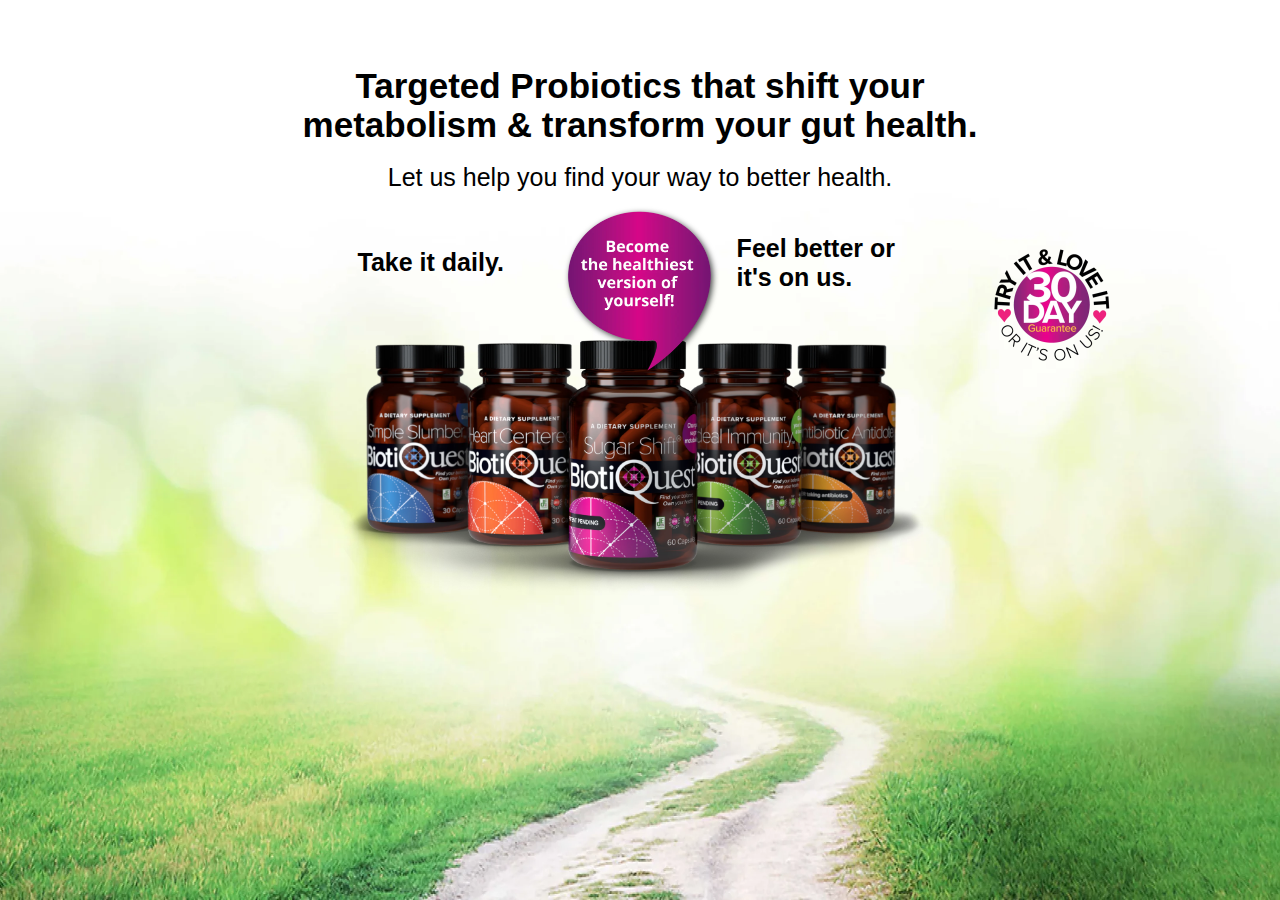
<file: biotquest/index.html>
<!DOCTYPE html>
<html lang="en">
<head>
    <meta charset="UTF-8">
    <meta name="viewport" content="width=device-width, initial-scale=1.0">
    <link rel="stylesheet" href="assets/style2.css">
    <title>Biotquest</title>
</head>
<body>
    <section class="main-banner">
        <div class="banner">
             <div class="background-image">
                <img src="assets/image/background-image.webp" alt="">
             

             <div class="banner-content" >
                <div class="banner-content-container">

                <h2 class="banner-heading"> <strong>Targeted Probiotics that shift your</strong>
                <strong>metabolism &  transform your gut health.</strong></h2>
                <div class="banner-text">
                <p>Let us help you find your way to better health.</p>
                </div>  
                <div class="product-image-section">
                    <div class="banner-image-section">
                      <div class="left-heading">
                          <strong>Take it daily.</strong>
                      </div>
                      <div class="center-image">
                          <img src="assets/image/bubble.webp" alt="">
                      </div>
                      <div class="right-heading">
                          <strong>Feel better or it's on us.</strong>
                      </div>
                      
                    </div>
                    <div class="product-image">
                        <img src="assets/image/bioquest.webp" alt="">
                      </div>
                    <div class="main-banner-30-days">
                      <img src="assets/image/30 days.png" alt="">
                    </div>
                  </div>
                         </div>
              </div>
        </div>
        </div>
        </div>
    </section>
</body>
</html>
</file>
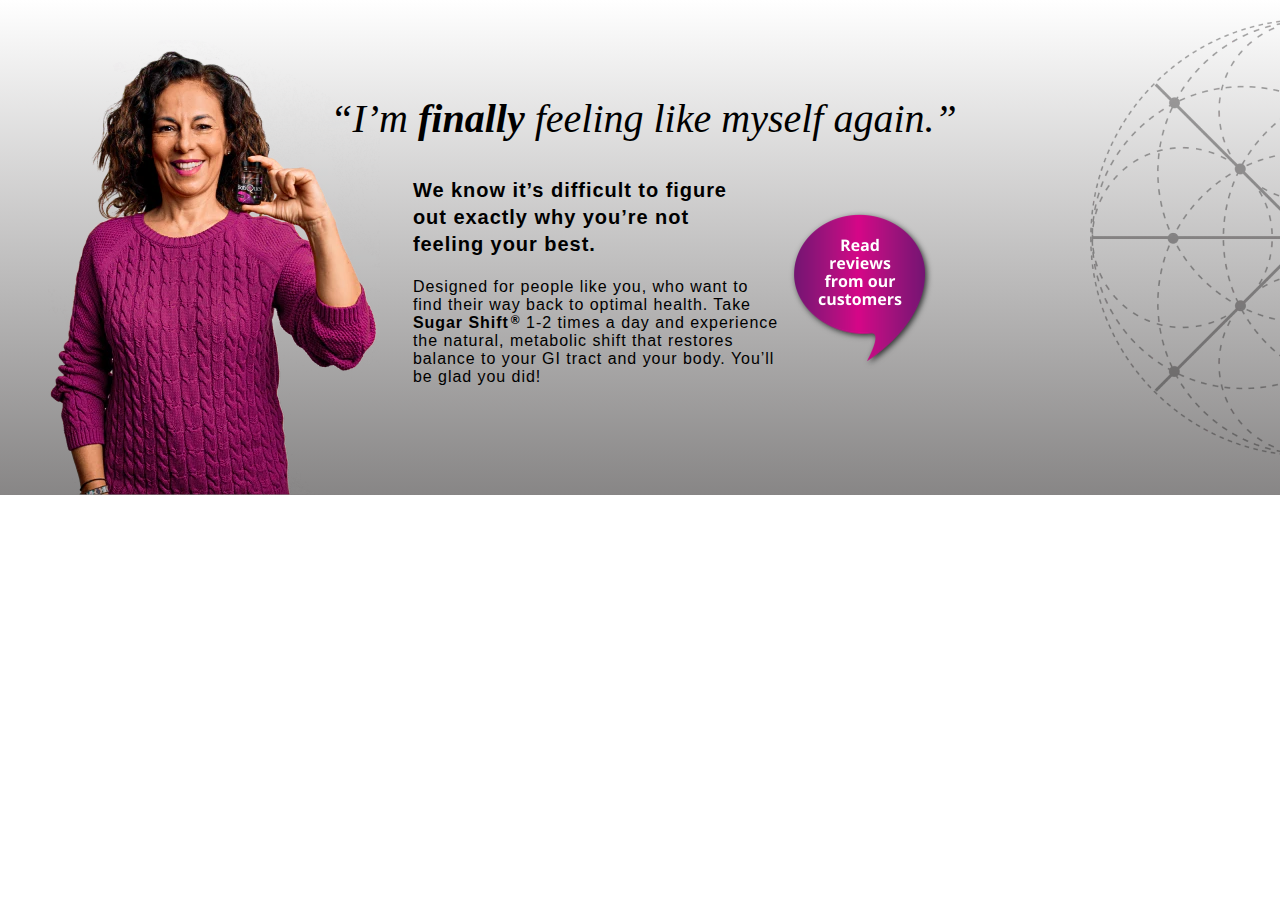
<file: biotquest/index2.html>
<!DOCTYPE html>
<html lang="en">
<head>
    <meta charset="UTF-8">
    <meta name="viewport" content="width=device-width, initial-scale=1.0">
    <link rel="stylesheet" href="assets/style.css">
    <title>Biotquest</title>
</head>
<body>
    
    <section class="wommen-wrapper">
      <div class="women-container">

    
        <div class="women">
         <img src="assets/image/women.webp" alt="">
        </div>

        <div class="wommen-wrapper-text">
          <div class="heading">
            <p>“I’m <strong>finally </strong>feeling like myself again.”</p>
          </div>

          <div class="wommen-wrapper-bubble-text">
            <div class="text">
              
                <div class="header-heading-left ">
                  <div><p>We know it’s difficult to figure </br>out exactly why you’re not</br> feeling your best.</p></div>
                </div>

                <div class="header-heading-right ">
                  <div><p>Designed for people like you, who want to <br>find their way back to optimal health. Take<br><strong> <a href="/products/sugar-shift" >Sugar Shift<span class="r-sign">®</span></a></strong> 1-2 times a day and experience<br> the natural, metabolic shift that restores<br> balance to your GI tract and your body. You’ll<br> be glad you did!</p></div>
                 
                </div>
                
            
            </div>
            <div class="bubble-img-wrapper">
              <img src="assets/image/women-bubble.png">
            </div>
          </div>
        </div>


        <div class="diagram">
             <img src="assets/image/diagram.webp" alt="">
        </div>
      </div>
    </section>
</body>
</html>
</file>
<file: biotquest/assets/style2.css>
body{
    margin: 0;
    padding: 0;
}
*div{
    margin: 0;
    padding: 0;
}
.main-banner{
position: relative;
height: 100vh;
width: 100%;
}
.banner{
    display: flex;
    position: relative;
    margin: 0;
    padding: 0;
    height: 100%;
    width: 100%;
}
.background-image{
    position: relative;
    width: 100%;
    height: 100%;
}

.background-image > img {
    position: absolute;
    top: 0;
    left: 0;
    width: 100%;
    height: 100%;
    object-fit: cover;
  }
  .banner-content {
    position: absolute;
    display: flex;
    align-items: flex-start;
    justify-content: center;
    height: 557px;
    top: 38px;
    left: 20px;
    right: 20px;
    width: auto;

}

.banner-content-container {
    position: relative;
    width: auto;
    height: 400px;
    

}

.banner-content-container>h2 {
    text-align: center;
    color: #000;
    font-weight: 600;
    font-size: 35px;
    line-height: 1.1;
    font-family: "Open Sans", sans-serif;
    width: 695px;
}

.banner-text {
    text-align: center;
    font-style: normal;
    font-weight: 400;
    font-size: 25px;
    font-family: "Open Sans", sans-serif;
    position: relative;
    top: -10px;
}

.banner-image-section {
    display: flex;
    flex-direction: row;
    position: relative;
    justify-content: center;
    z-index: 1;

}

.center-image {
    position: relative;
    top: -26px;
    right: -6px;
}

.center-image>img {
    height: 180px;

}

.left-heading {
    position: relative;
    top: 21px;
    right: 44px;
}

.right-heading {
    position: relative;
    top: 7px;
    left: 18px;
    width: 23%;
}

.left-heading,
.right-heading {
    font-size: 25px;
    font-style: normal;
    font-weight: 400;
    font-family: "Open Sans", sans-serif;
}

.product-image {
    position: relative;
    top: -106px;
    left: 50px;
}

.product-image>img {
    position: absolute;
    top: 0;
    height: 300px;
    width: auto;
    left: -20px;
}

.product-image-section {
    position: relative;
}

.main-banner-30-days {
    position: absolute;
    top: 0px;
    left: 98%;
}

@media screen and (max-width: 900px) {
    body {
        margin: 0;
        padding: 0;
    }
    .main-banner{
        height: 75vh;
        width: 100%;
        }
    .banner {
        width: 100%;
        height: 100%;
        flex-direction: row;
        flex-wrap: wrap;
    }
    .banner-content{
        top: 0px;
        margin: 0 auto;
       
    }
  
    .background-image > img,
    .banner-image-section img,  .main-banner-30-days img{
      height: 100%;
      width: 100%;
      object-fit: cover;
    }
    .banner-image-section {
        display: flex;
        flex-direction: column;
        align-items: center;
      }
    .center-image{
      
        height: 148px;
    width: 124px;
    order: 2;
    top: 34px;
      }
      .left-heading {
        text-align: center;
        top: 14px;
        left: 0;
    
    }
    
    .right-heading {
        text-align: center;
        top: 31px;
        left: 0;
        width: 100%;
        order: 1;
        font-size: 18px;
    }
    .banner-content-container>h2{
        font-size: 22px!important;
        margin-top: 2rem!important;
        margin-bottom: 1rem!important;
        width: 282px;
        position: relative;
        width: 297px;
        left: 24px;
     }
     .banner-text{
        margin-top: 5px!important;
    font-size: 18px!important;
     }
     .product-image {
        left: 0;
        display: flex;
        justify-content: center;
        top: -14px;
    }
    .product-image>img {
        width: 123%;
    }
    .main-banner-30-days{
        left: 258px;
        top: 77px;
        height: 23%;
        width: 19%;
  
    }
    .banner-content-container>h2 {
        
        width: 289px;
    }
    @media screen and (max-width: 380px) {
        body {
            margin: 0;
            padding: 0;
        }
        .main-banner{
            height: 95vh;
            width: 100%;
            }
        }
   
  }
</file>
<file: biotquest/assets/style.css>
body {
    margin: 0;
    padding: 0;
}

.wommen-wrapper {
    position: relative;
    width: 100%;
    height: 495px;
    background-color: grey;
    background-color: 255, 255, 255;
    background-color: 243, 243, 243;
    background: linear-gradient(to bottom, #ffffff, #312e2e94);
}

.women-container {
    position: relative;
    display: flex;
    justify-content: space-between;
    gap: 0px;
    margin: 0 auto;
}

.women {
    position: relative;
    top: 40px;
    width: 250px;
    height: 406px;
}

.women>img {
    position: absolute;
    left: 48px;
}

.wommen-wrapper-text {
    display: flex;
    position: relative;
    flex-direction: column;
    align-items: center;
}

.wommen-wrapper-bubble-text {
    display: flex;
    flex-direction: row;
    position: relative;
    top: 30px;
}
.heading>p {
    font-size: 40px;
    font-style: italic;
}
.header-heading-left {
    font-weight: 700;
    font-size: 20px;
    margin: 12px 0 !important;
    font-family: "Open Sans", sans-serif;
    letter-spacing: 0.06rem;
    line-height: 27px;
}
.header-heading-right {
    font-weight: 400;
    letter-spacing: 0.06rem;
    font-family: "Open Sans", sans-serif;
}
.header-heading-right a {
    text-decoration: none;
    color: black;
}
.r-sign {
    font-size: 12px !important;
    position: relative;
    top: -4px;
    padding-left: 2px;
}
.heading {
    position: relative;
    top: 55px;
}
.text {
    position: relative;
    left: 31px;
}
.bubble-img-wrapper {
    position: relative;
    top: 48px;
    left: 34px;
}
@media screen and (max-width: 900px) {
    body {
        margin: 0;
        padding: 0;
    }
    .wommen-wrapper {
        width: 100%;
        height: auto;
    }
    .women-container {
        width: 95%;
        height: auto;
        display: flex;
        flex-direction: column;
    }
    .diagram {
        display: none;
    }

    .wommen-wrapper-bubble-text {
        flex-direction: column;
        align-items: center;
        top: 0;
    }

    .header-heading-left, .header-heading-right  {
        text-align: center;
    }

    .wommen-wrapper-text {
        order: 1;
    }

    .women {
        order: 2;
        top: -50px;
    }

    .text {
        left: 0;
    }

    .heading {
        top: 0;
        text-align: center;
    }

    .bubble-img-wrapper {
        position: relative;
        top: 0px;
        left: 66px;
    }

}

@media screen and (min-width: 901px) and (max-width: 1100px) {
    .women-container {
        width: 95%;
        height: auto;
        display: flex;
        justify-content: space-around;
    }

    .diagram {
        display: none;
    }
}

@media (min-width: 370px) and (max-width: 479px) {
    .header-heading-right {
        font-size: 15px !important;
    }

    .women > img {
        left: 21px; 
    }
}
@media (min-width: 230px) and (max-width: 360px) {
    .header-heading-right {
        font-size: 14px !important;
    }

    .women > img {
      
        left: 13px;
    }
}
</file>
